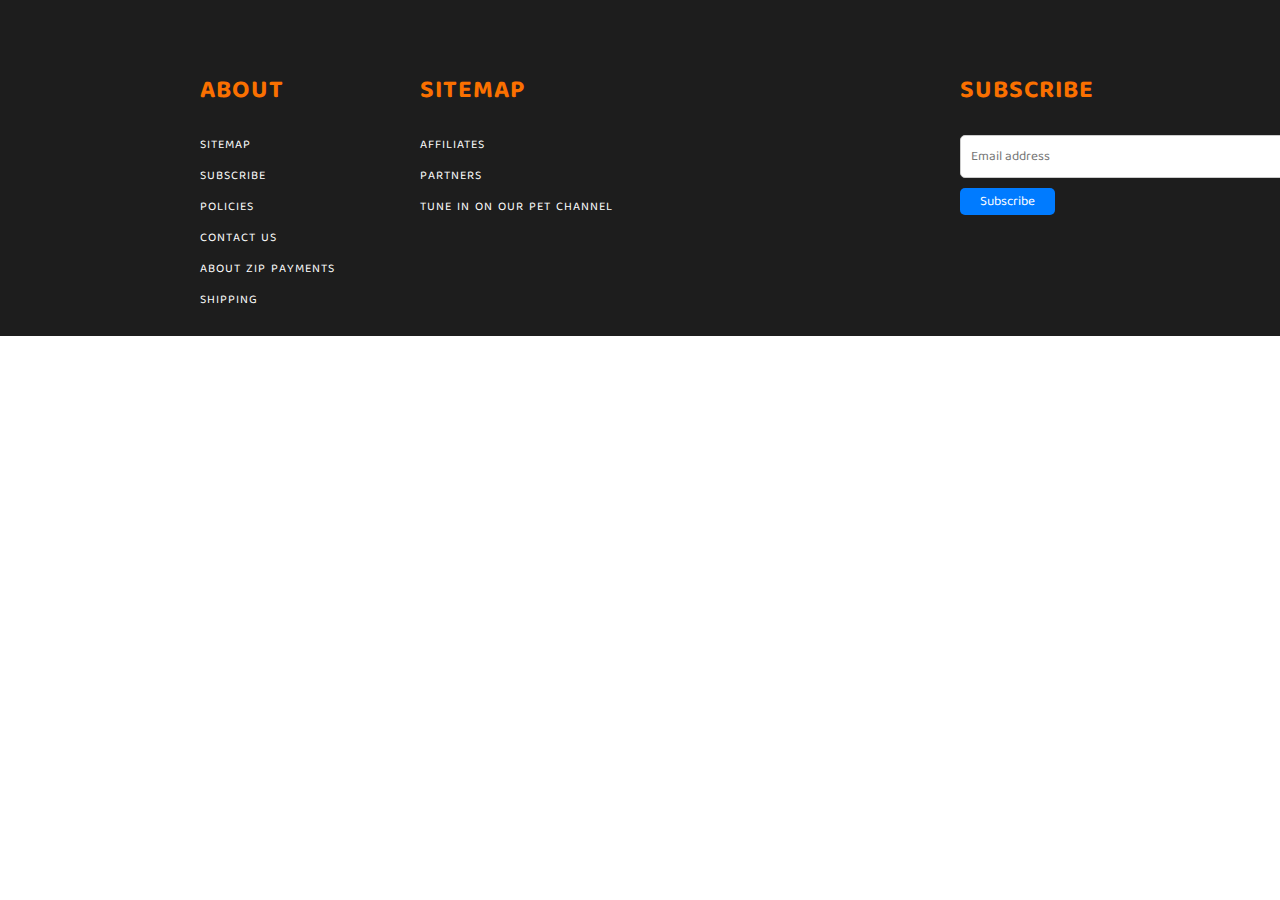
<file: footer.html>
<!DOCTYPE html>
<html lang="en">
<head>
    <meta charset="UTF-8">
    <meta name="viewport" content="width=device-width, initial-scale=1.0">
    <meta http-equiv="X-UA-Compatible" content="ie=edge">
    <title>We Know Pets</title>
    <!-- EXTERNAL LINKS -->
    <link rel="preconnect" href="https://fonts.googleapis.com">
    <link rel="preconnect" href="https://fonts.gstatic.com" crossorigin>
    <link href="https://fonts.googleapis.com/css2?family=Baloo+2:wght@400..800&family=Quicksand:wght@300..700&display=swap" rel="stylesheet">
    <link href="https://fonts.googleapis.com/css?family=Source+Sans+Pro:300,400" rel="stylesheet">
    <link href="https://fonts.googleapis.com/css?family=Lato&display=swap" rel="stylesheet">
    <link rel="stylesheet" href="css/footer.css">
</head>

<body>
    <footer>
        <section>    
            <div id="containerFooter">
                
                <div id="webFooter">
                    <h3>About</h3>
                    <p>Sitemap</p>
                    <p>Subscribe</p>
                    <p>Policies</p>
                    <p>Contact us</p>
                    <p>About Zip payments</p>
                    <p>Shipping</p>
                </div>
                <div id="webFooter">
                    <h3>Sitemap</h3>
                    <p>Affiliates</p>
                    <p>Partners</p>
                    <p>Tune in on our pet channel</p>
                </div>
                <div id="webFooter">
                    <div id="subscribeSection">
                        <h3>Subscribe</h3>
                        <form>
                            <input type="email" name="email" placeholder="Email address" required>
                            <button type="submit">Subscribe</button>
                        </form>
                    </div>
                </div>
                
            </div>
        </section>
    </footer>
</body>
</html>
</file>
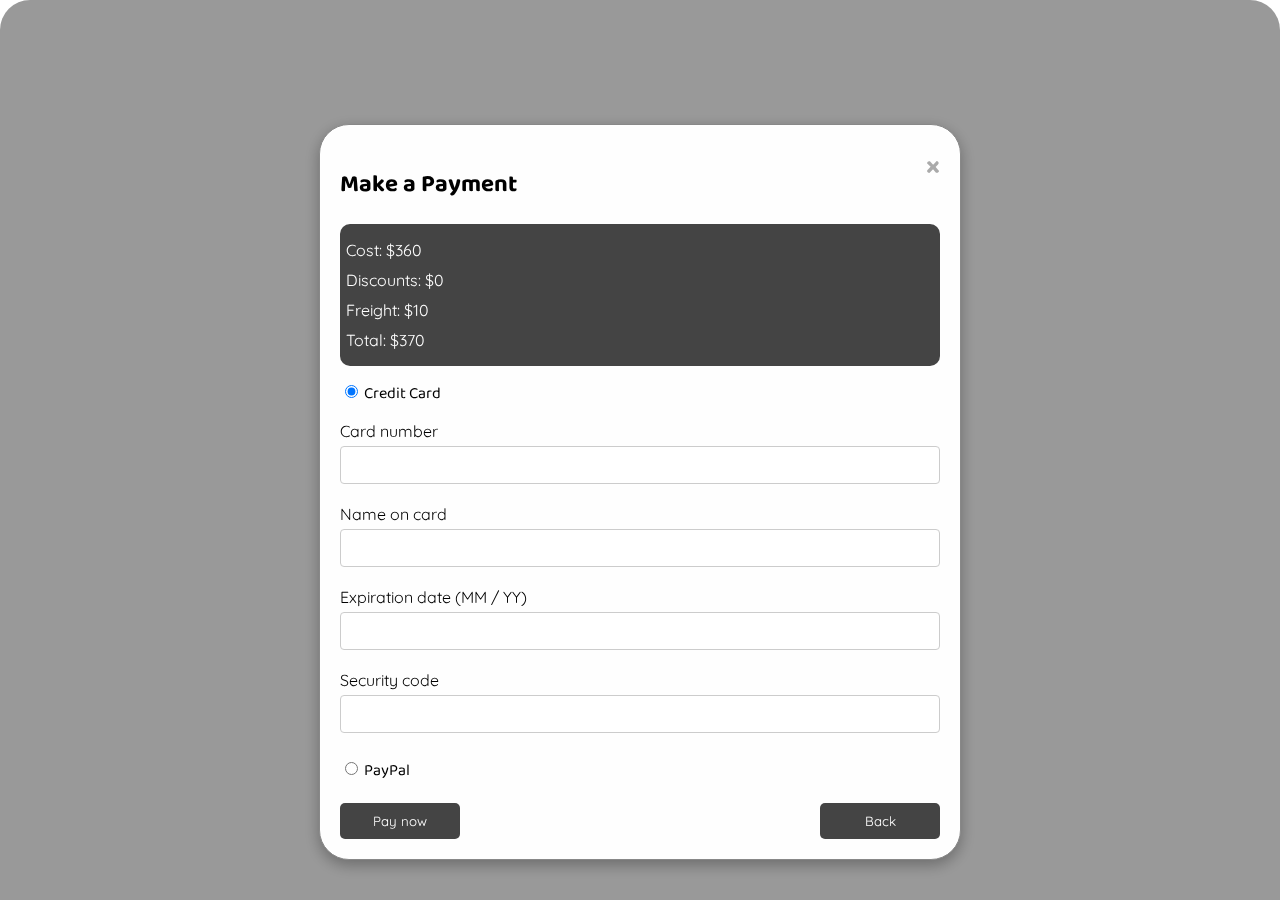
<file: payment.html>
<!DOCTYPE html>
<html lang="en">
<head>
    <meta charset="UTF-8">
    <meta name="viewport" content="width=device-width, initial-scale=1.0">
    <meta http-equiv="X-UA-Compatible" content="ie=edge">
    <title>Payment Options Modal</title>
    <link rel="stylesheet" href="css/payment.css">

    <link href="https://fonts.googleapis.com/css2?family=Baloo+2:wght@400..800&family=Quicksand:wght@300..700&display=swap" rel="stylesheet">

    <!-- favicon -->
    <link rel="icon" href="https://yt3.ggpht.com/a/AGF-l78km1YyNXmF0r3-0CycCA0HLA_i6zYn_8NZEg=s900-c-k-c0xffffffff-no-rj-mo" type="image/gif" sizes="16x16">
</head>
<body>
    <!-- Payment Options Modal -->
    <div id="paymentModal" class="modal">
        <div class="modal-content">
            <span class="close" onclick="closeModal()">&times;</span>
            <h2>Make a Payment</h2>
            <div class="order-summary">
                <p>Cost: $360</p>
                <p>Discounts: $0</p>
                <p>Freight: $10</p>
                <p>Total: $370</p>
            </div>
            <form id="paymentForm">
                <div class="payment-option">
                    <input type="radio" id="creditCard" name="paymentMethod" value="creditCard" checked>
                    <label for="creditCard">Credit Card</label>
                </div>
                <div class="credit-card-info">
                    <label for="cardNumber">Card number</label>
                    <input type="text" id="cardNumber" name="cardNumber" required>
                    
                    <label for="nameOnCard">Name on card</label>
                    <input type="text" id="nameOnCard" name="nameOnCard" required>
                    
                    <label for="expDate">Expiration date (MM / YY)</label>
                    <input type="text" id="expDate" name="expDate" required>
                    
                    <label for="securityCode">Security code</label>
                    <input type="text" id="securityCode" name="securityCode" required>
                </div>
                <div class="payment-option">
                    <input type="radio" id="paypal" name="paymentMethod" value="paypal">
                    <label for="paypal">PayPal</label>
                </div>
                <div class="actions">
                    
                    <button type="submit" onclick="payNow()">Pay now</button>
                    <button type="button" class="back" onclick="closeModal()">Back</button>
                </div>
                
                <script>
                    function payNow() {
                        document.getElementById("paymentForm").reset();
                        document.cookie = "orderId="+0 +",counter="+0;
                        window.location.href = "orderPlaced.html";
                    }
                </script>
                
            </form>
        </div>
    </div>

    <script src="js/cart.js"></script>
</body>
</html>
</file>
<file: css/footer.css>
body {
  margin: 0;
  font-family: "Baloo 2", sans-serif;
}

#containerFooter {
  width: 100%;
  background-color: rgb(29, 29, 29);
  color: white;
  letter-spacing: 1px;
  display: grid;
  grid-template-columns: repeat(4, 1fr);
  text-transform: uppercase;
  font-size: 15px;
  padding: 15px 300px;
  box-sizing: border-box;
}
#containerFooter h3:hover,
#containerFooter p:hover {
  color: lightslategray;
  cursor: pointer;
}
#webFooter {
  padding-top: 30px;
  font-size: 12px;
}
#credit {
  width: 100%;
  margin: auto;
  padding: 20px 0;
  text-align: center;
  background-color: rgb(29, 29, 29);
  color: white;
  font-size: 11px;
  letter-spacing: 1px;
}

#credit a {
  color: white;
  text-decoration: none;
  position: relative;
}
#credit a::after {
  content: "";
  background: white;
  mix-blend-mode: exclusion;
  width: calc(100% + 18px);
  height: 0;
  position: absolute;
  bottom: -4px;
  left: -10px;
  transition: all 0.3s cubic-bezier(0.445, 0.05, 0.55, 0.95);
}
#credit a:hover::after {
  height: calc(100% + 8px);
}

#containerFooter h3 {
  font-size: 25px;
  color: #fa7000;
}

#containerFooter p {
  font-size: 12px;
  font-weight: bold;
  word-spacing: 2px;
  font-family: "Baloo 2", sans-serif;
  font-weight: 300;
}

#subscribeSection {
  position: absolute;
  margin-left: 25%;
}
#subscribeSection input[type="email"] {
  width: calc(100% - 1px);
  padding: 10px;
  border: 1px solid #ccc;
  border-radius: 5px;
  z-index: 10;

  font-family: "Baloo 2", sans-serif;

}
#subscribeSection button {
  padding: 3px 20px;
  margin-top: 10px;
  background-color: #007bff;
  color: white;
  border: none;
  border-radius: 5px;
  cursor: pointer;
  font-family: "Baloo 2", sans-serif;

}
#subscribeSection button:hover {
  background-color: #0056b3;
}

/* ----------------------------- MEDIA QUERY --------------------------- */

@media (max-width: 1350px) {
  #containerFooter {
    padding: 15px 200px;
  }
}
@media (max-width: 1166px) {
  #containerFooter {
    padding: 15px 100px;
  }
}
@media (max-width: 950px) {
  #containerFooter {
    padding: 15px 50px;
  }
}
@media (max-width: 850px) {
  #containerFooter {
    font-size: 13px;
  }
  #webFooter {
    font-size: 10px;
  }
}
@media (max-width: 750px) {
  #containerFooter {
    display: grid;
    padding: 15px 100px;
  }
  #webFooter {
    padding: 15px 20px;
  }
}
@media (max-width: 540px) {
  #containerFooter {
    align-content: center;
    padding: 10px;
    display: grid;
    grid-template-columns: 1fr;
    gap: 10px;
    text-align: left;
  }
  #webFooter {
    padding: 12px;
    margin-top: -12px;
  }
  #containerFooter h3 {
    font-size: 18px;
    line-height: 0.5;
  }
  #containerFooter p {
    font-size: 10px;
    margin-bottom: 15px;
  }
  #subscribeSection {
    position: sticky;
    text-align: left;
    margin-bottom: 20%;
    align-self: start;
    margin-left: auto;

  }
  #subscribeSection input[type="email"] {
    margin-bottom: 1%;
    margin-top: 1%;
    width: calc(100% - 120px);

    
  }
}
</file>
<file: css/payment.css>
body {
  font-family: "Baloo 2", sans-serif;
  border-radius: 30px;

}

.modal {
  position: fixed;
  z-index: 1;
  left: 0;
  top: 0;
  width: 100%;
  height: 100%;
  overflow: auto;
  background-color: rgb(0, 0, 0);
  background-color: rgba(0, 0, 0, 0.4);
  padding-top: 60px;
  border-radius: 30px;
}

.modal-content {
  background-color: #fefefe;
  margin: 5% auto;
  padding: 20px;
  border: 1px solid #888;
  width: 80%;
  max-width: 600px;
  box-shadow: 0 5px 15px rgba(0, 0, 0, 0.3);
  position: relative;
  border-radius: 30px;

}

.close {
  color: #aaa;
  float: right;
  font-size: 28px;
  font-weight: bold;
}

.close:hover,
.close:focus {
  color: black;
  text-decoration: none;
  cursor: pointer;
}

.order-summary {
  background-color: #444444;
  padding: 1%;
  border-radius: 10px;
}

.order-summary p {
  margin: 10px 0;
  font-family: "Quicksand", sans-serif;

  color: white;
}

.payment-option {
  margin: 15px 0;
}

.credit-card-info label {
  display: block;
  margin: 10px 0 5px;
  font-family: "Quicksand", sans-serif;

}

.credit-card-info input {
  width: calc(100% - 22px);
  padding: 10px;
  margin-bottom: 10px;
  border: 1px solid #ccc;
  border-radius: 4px;
  font-family: "Quicksand", sans-serif;

}

.actions {
  display: flex;
  justify-content: space-between;
  margin-top: 20px;
}

.actions button {
  padding: 10px 20px;
  background-color: #444444;
  color: white;
  border: none;
  padding: 10px;
  width: 120px;
  font-family: "Quicksand", sans-serif;

  border-radius: 5px;
  cursor: pointer;
}

.actions button.back {
  background-color: #444444;
}

.actions button:hover {
  background-color: #0056b3;
}

.actions button.back:hover {
  background-color: #999;
}
</file>
